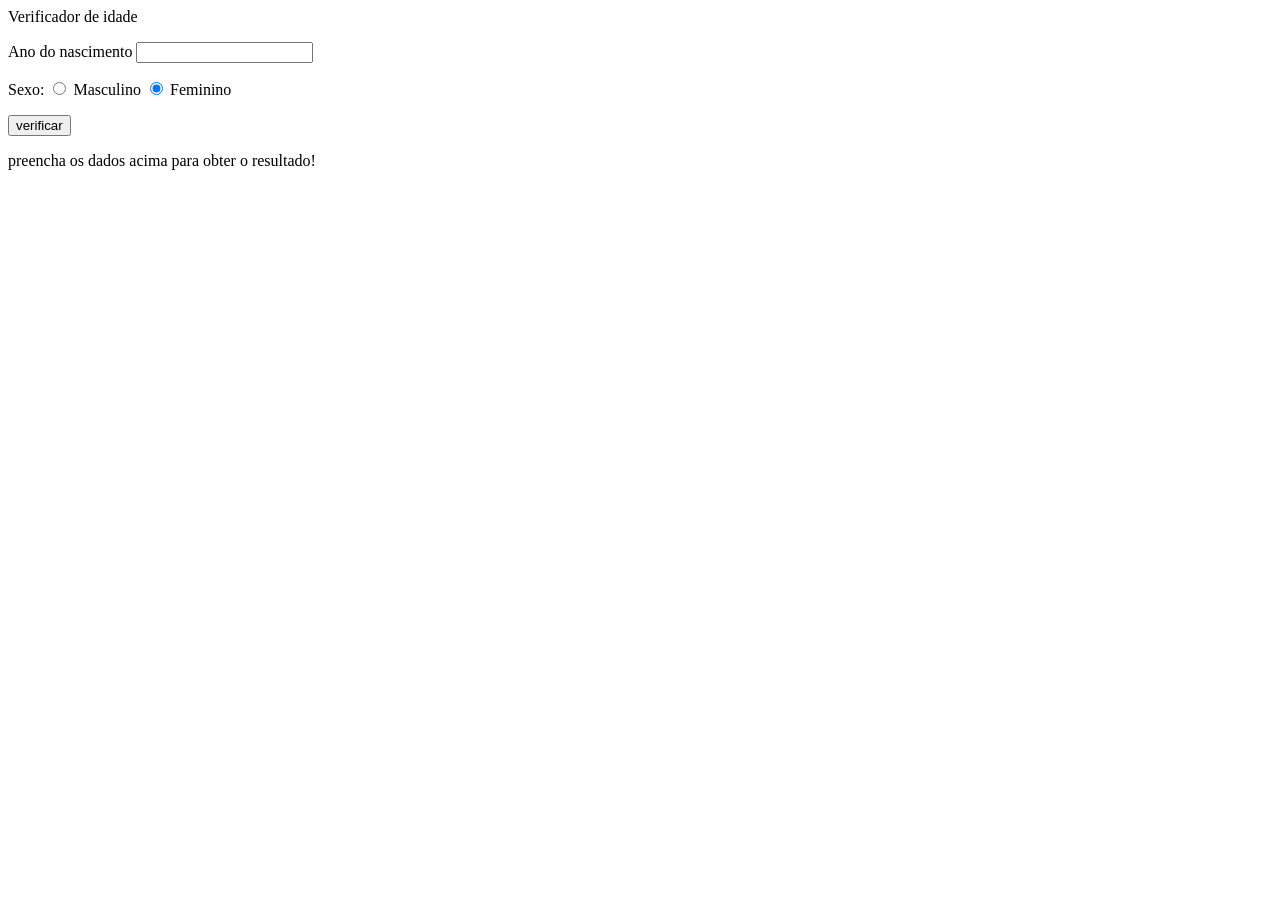
<file: Exercicio 15/index.html>
<!DOCTYPE html>
<html lang="en">
<head>
    <meta charset="UTF-8">
    <meta name="viewport" content="width=device-width, initial-scale=1.0">
    <title>Verificador de idade</title>
</head>
<body>
    <header>
        Verificador de idade

    </header>
    <section>
        <div>
            <p>Ano do nascimento
                <input type="text" name="txtano" id="txtano" min="0">
            </p>
            <p>
                Sexo:
                <input type="radio" name="radsex" id="masc" checked>
                <label for="mas">Masculino</label>
                <input type="radio" name="radsex" id="femi" checked>
                <label for="femi">Feminino</label>
                
            </p>
            <p>
                <input type="button" value="verificar" onclick="verificar()">

            </p>
        </div>
        <div id="res">
            preencha os dados acima para obter o resultado!


        </div>

        <script src="javascript1"></script>
    </section>
</body>
</html>
</file>
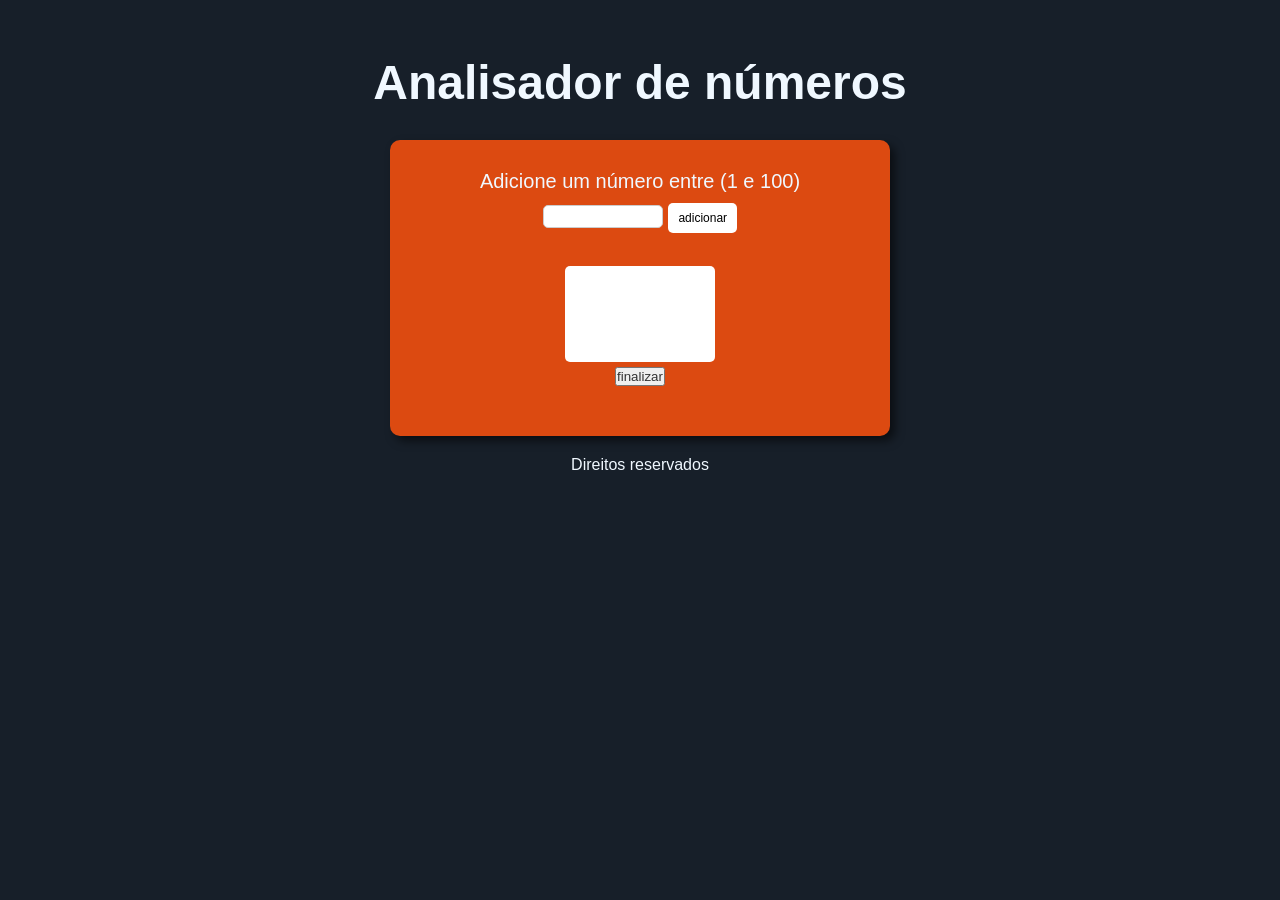
<file: Analisador de Números/index1.html>
<!DOCTYPE html>
<html lang="pt-br">
<head>
    <meta charset="UTF-8">
    <meta name="viewport" content="width=device-width, initial-scale=1.0">
    <link rel="stylesheet" href="style.css">
    <title>Estudos de JavaScript</title>
</head>
<body>
    <header>

        <h1>Analisador de números</h1>

    </header>

    <section>
        <div id="res">
         Adicione um número entre (1 e 100)
         <input type="number" name="fnum" id="fnum">
         <input type="button" value="adicionar" id="botao" onclick="adicionar()"></p>
         <br><select name="flista" id="flista" size="6"></select>
         <br><input type="button" value="finalizar" onclick="finalizar()">

        </div>

        <div>


        
            
        </div>

    </section>
    
    <footer>
        <P>Direitos reservados</P>
    </footer>



<script src="javascript.js"></script>

</body>
</html>
</file>
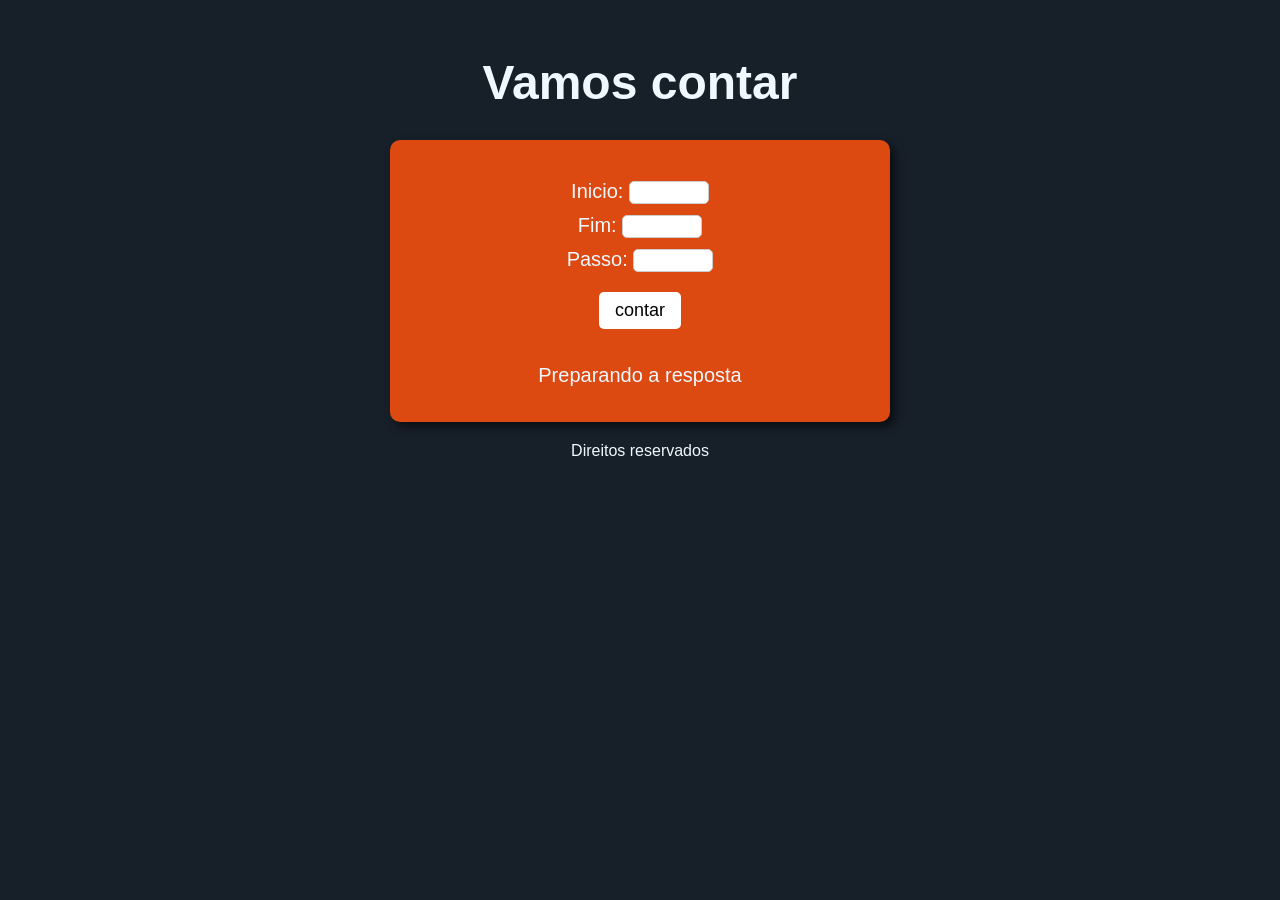
<file: Contador/index1.html>
<!DOCTYPE html>
<html lang="en">
<head>
    <meta charset="UTF-8">
    <meta name="viewport" content="width=device-width, initial-scale=1.0">
    <link rel="stylesheet" href="style.css">
    <title>Estudos de JavaScript</title>
</head>
<body>
    <header>

        <h1>Vamos contar</h1>

    </header>

    <section>
        <div id="dados">
            <p>Inicio: <input type="number" name="inicio" id="txti"></p>
            <P>Fim: <input type="number" name="fim" id="txtf"></P>
            <p>Passo: <input type="number" name="passo" id="txtp"></p>
            <p><input type="button" value="contar" id="botao" onclick="contar()"></p>
        </div>

        <div id="res">

            Preparando a resposta
            
        </div>

    </section>
    
    <footer>
        <P>Direitos reservados</P>
    </footer>



<script src="javascript.js"></script>

</body>
</html>
</file>
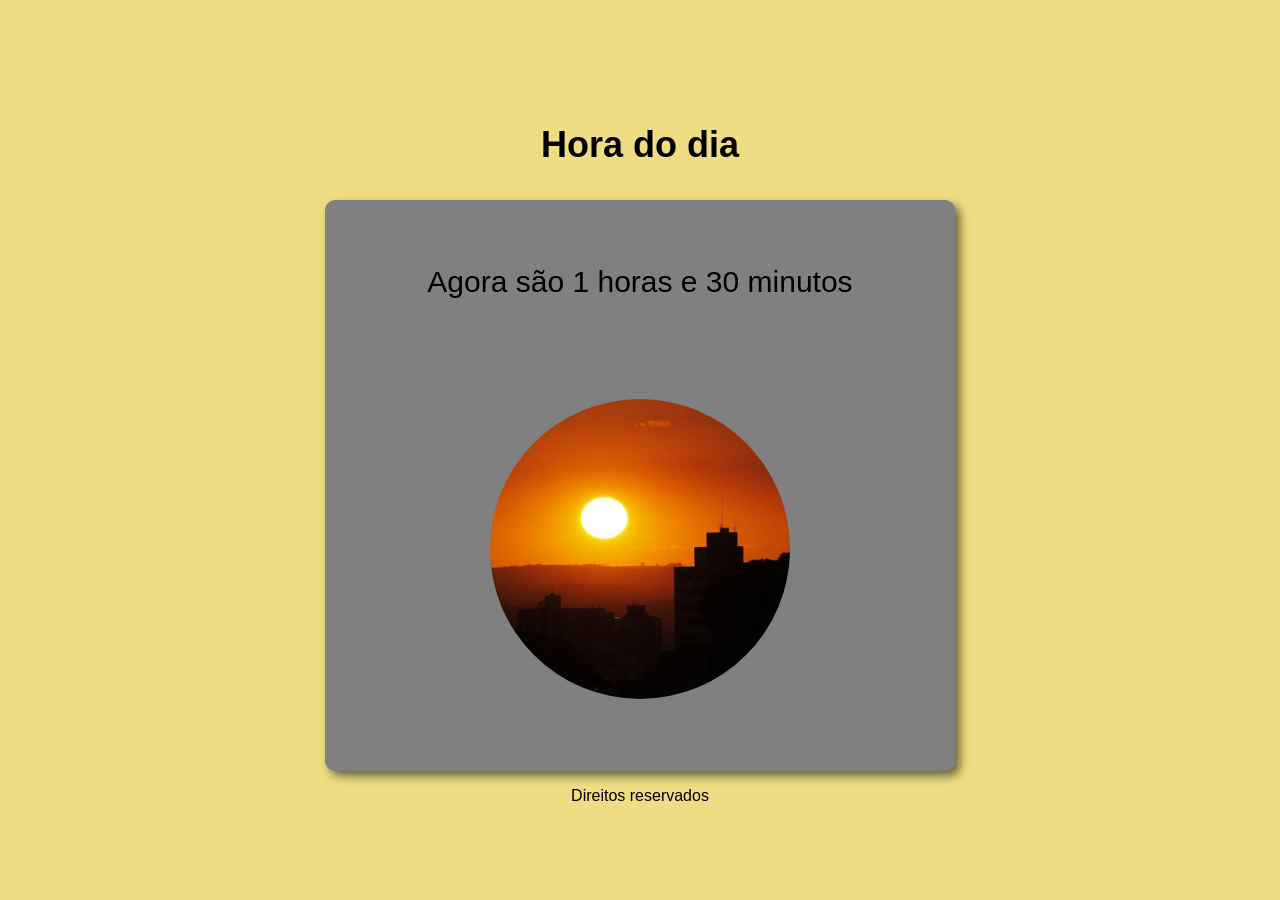
<file: Exercicio 14/index4.html>
<!DOCTYPE html>
<html lang="en">
<head>
    <meta charset="UTF-8">
    <meta name="viewport" content="width=device-width, initial-scale=1.0">
    <link rel="stylesheet" href="style.css">
    <title>Estudos de JavaScript</title>
</head>
<body onload = "carregar()"">
    <header>

        <h1>Hora do dia</h1>

    </header>

    <section>
        <div id="msg">
            Aqui vai aparecer a hora 
        </div>

        <div>
            <img id="foto1" src="milagre-da-manha-para-vendedores.jpg" alt="foto.manha">

        </div>

    </section>
    
    <footer>
        <P>Direitos reservados</P>
    </footer>



<script src="javascript.js"></script>

</body>
</html>
</file>
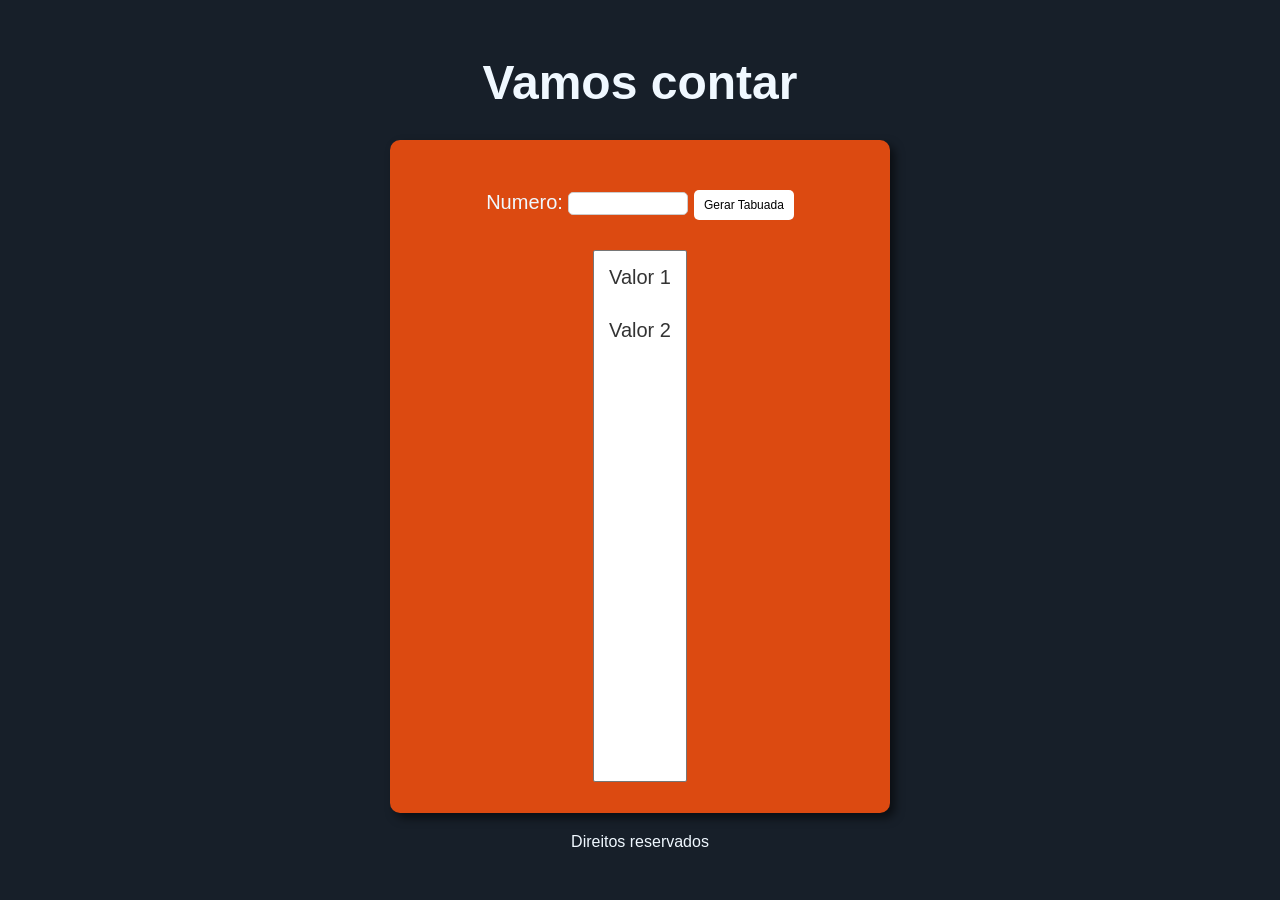
<file: Exercicio 18/index1.html>
<!DOCTYPE html>
<html lang="pt-br">
<head>
    <meta charset="UTF-8">
    <meta name="viewport" content="width=device-width, initial-scale=1.0">
    <link rel="stylesheet" href="style.css">
    <title>Estudos de JavaScript</title>
</head>
<body>
    <header>

        <h1>Vamos contar</h1>

    </header>

    <section>
        <div id="dados">
         <p>Numero: <input type="number" name="num" id="txtn">
         <input type="button" value="Gerar Tabuada" id="botao" onclick="tabuada()"></p>
        </div>

        <div>

            <select name="tabuada" id="seltab" size="10">
            <option value="V1">Valor 1</option>
            <option value="V2">Valor 2</option>
            </select>

        
            
        </div>

    </section>
    
    <footer>
        <P>Direitos reservados</P>
    </footer>



<script src="javascript.js"></script>

</body>
</html>
</file>
<file: Analisador de Números/style.css>
@charset "UTF-8";

* { 
    box-sizing: border-box;
    font-family: Arial, Helvetica, sans-serif;
    color: aliceblue;
    margin: 0;
    padding: 0;
}

body {
    background-color: rgb(23, 31, 41);
}

header {
    margin-top: 5vh;
    font-size: 1.5rem;
    text-align: center;
    padding: 10px;
}

section {
    background-color: rgb(220, 74, 17);
    border-radius: 10px;
    padding: 20px;
    width: 90%;
    max-width: 500px;
    margin: 20px auto;
    box-shadow: 5px 5px 10px rgba(0, 0, 0, 0.552);
}

div {
    font-size: 20px;
    padding: 10px;
    text-align: center;
    width: 100%;
}

div p {
    margin: 10px 0;
}

input{
    color: #333333;
}
input:hover{
    color: #ff6302;
}

/* É AQUI QUE O TEXTO DA RESPOSTA É FORÇADO A FICAR DENTRO DA CAIXA */
option{
    color: #333333;
    font-size: 20px;
    padding: 15px;
    text-align: center;
    word-break: break-all;      /* Força a quebra até de números sem espaço */
    overflow-wrap: anywhere;    /* Garante em qualquer navegador */
}

input[type="number"] {
    width: 120px;    
    font-size: 18px;
    color: #333333;
    background-color: #ffffff;
    border-radius: 5px;
    border: 1px solid #ccc;
    text-align: center;
}

#botao {
    background-color: #ffffff;
    color: rgb(0, 0, 0);
    padding: 8px 10px;
    border: none;
    border-radius: 5px;
    font-size: 12px;
    cursor: pointer;
    margin-top: 10px;
}

#botao:hover {
    background-color: #ddd;
}

select#flista{
    width: 150px;
    border-radius: 5px;
    border: none;
}

footer {
    text-align: center;
    margin-top: 20px;
}
</file>
<file: Contador/style.css>
@charset "UTF-8";

* { 
    box-sizing: border-box;
    font-family: Arial, Helvetica, sans-serif;
    color: aliceblue;
    margin: 0;
    padding: 0;
}

body {
    background-color: rgb(23, 31, 41);
}

header {
    margin-top: 5vh;
    font-size: 1.5rem;
    text-align: center;
    padding: 10px;
}

section {
    background-color: rgb(220, 74, 17);
    border-radius: 10px;
    padding: 20px;
    width: 90%;
    max-width: 500px;
    margin: 20px auto;
    box-shadow: 5px 5px 10px rgba(0, 0, 0, 0.552);
}

div {
    font-size: 20px;
    padding: 10px;
    text-align: center;
    width: 100%;
}

div p {
    margin: 10px 0;
}

/* É AQUI QUE O TEXTO DA RESPOSTA É FORÇADO A FICAR DENTRO DA CAIXA */
div#res {
    font-size: 20px;
    padding: 15px;
    text-align: center;
    word-break: break-all;      /* Força a quebra até de números sem espaço */
    overflow-wrap: anywhere;    /* Garante em qualquer navegador */
}

input[type="number"] {
    width: 80px;
    font-size: 18px;
    color: #333333;
    background-color: #ffffff;
    border-radius: 5px;
    border: 1px solid #ccc;
    text-align: center;
}

#botao {
    background-color: #ffffff;
    color: rgb(0, 0, 0);
    padding: 8px 16px;
    border: none;
    border-radius: 5px;
    font-size: 18px;
    cursor: pointer;
    margin-top: 10px;
}

#botao:hover {
    background-color: #ddd;
}

footer {
    text-align: center;
    margin-top: 20px;
}
</file>
<file: Exercicio 14/style.css>
@charset "UTF";

*{ 
    font-family: Arial, Helvetica, sans-serif;
    
}

body{

    background-color: beige;
}

header{
    
    margin-top: 10vh;
    font-size: 2vh;
    text-align: center;
    padding: 10px
    
}

section{

    background-color: gray;
    border-radius: 10px;
    padding: 15px;
    width: 600px;
    margin: auto;
    box-shadow: 5px 5px 10px rgba(0, 0, 0, 0.552);
}

div{
    font-size: 30px;
    padding: 50px;
    text-align: center;
    

}

img#foto1{

  width: 300px;           /* Aumente aqui */
  height: 300px;          /* Mantenha igual ao width */          /* Altura igual para manter o formato quadrado */
  border-radius: 50%;     /* Deixa os cantos totalmente arredondados */
  object-fit: cover;      /* Garante que a imagem não fique esticada ou achatada */
}


footer{
    text-align: center;
}
</file>
<file: Exercicio 18/style.css>
@charset "UTF-8";

* { 
    box-sizing: border-box;
    font-family: Arial, Helvetica, sans-serif;
    color: aliceblue;
    margin: 0;
    padding: 0;
}

body {
    background-color: rgb(23, 31, 41);
}

header {
    margin-top: 5vh;
    font-size: 1.5rem;
    text-align: center;
    padding: 10px;
}

section {
    background-color: rgb(220, 74, 17);
    border-radius: 10px;
    padding: 20px;
    width: 90%;
    max-width: 500px;
    margin: 20px auto;
    box-shadow: 5px 5px 10px rgba(0, 0, 0, 0.552);
}

div {
    font-size: 20px;
    padding: 10px;
    text-align: center;
    width: 100%;
}

div p {
    margin: 10px 0;
}

/* É AQUI QUE O TEXTO DA RESPOSTA É FORÇADO A FICAR DENTRO DA CAIXA */
option{
    color: #333333;
    font-size: 20px;
    padding: 15px;
    text-align: center;
    word-break: break-all;      /* Força a quebra até de números sem espaço */
    overflow-wrap: anywhere;    /* Garante em qualquer navegador */
}

input[type="number"] {
    width: 120px;    
    font-size: 18px;
    color: #333333;
    background-color: #ffffff;
    border-radius: 5px;
    border: 1px solid #ccc;
    text-align: center;
}

#botao {
    background-color: #ffffff;
    color: rgb(0, 0, 0);
    padding: 8px 10px;
    border: none;
    border-radius: 5px;
    font-size: 12px;
    cursor: pointer;
    margin-top: 10px;
}

#botao:hover {
    background-color: #ddd;
}

footer {
    text-align: center;
    margin-top: 20px;
}
</file>
